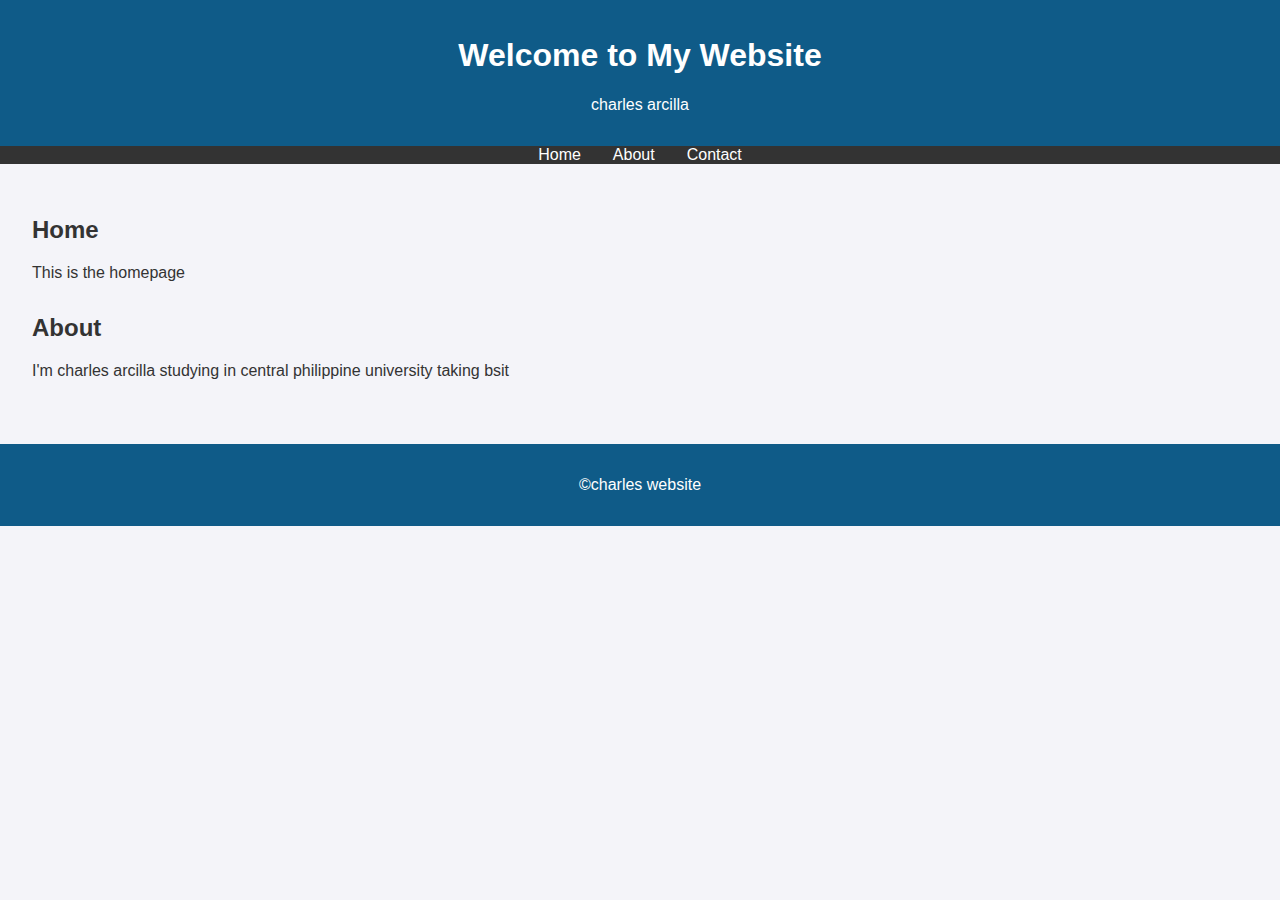
<file: index.html>
<!DOCTYPE html>
<html lang="en">
<head>
  <meta charset="UTF-8">
  <title>My Basic Website</title>
  <link rel="stylesheet" href="style.css">

</head>
<body>
  <header>
    <h1>Welcome to My Website</h1>
    <p>charles arcilla</p>
  </header>

  <nav>
    <ul>
      <li><a href="#home">Home</a></li>
      <li><a href="#about">About</a></li>
      <li><a href="#contact">Contact</a></li>
    </ul>
  </nav>

  <main>
    <section id="home">
      <h2>Home</h2>
      <p>This is the homepage</p>
    </section>

    <section id="about">
      <h2>About</h2>
      <p>I'm charles arcilla studying in central philippine university taking bsit</p>
    </section>


  </main>

  <footer>
    <p>&copy;charles website</p>
  </footer>
</body>
</html>
</file>
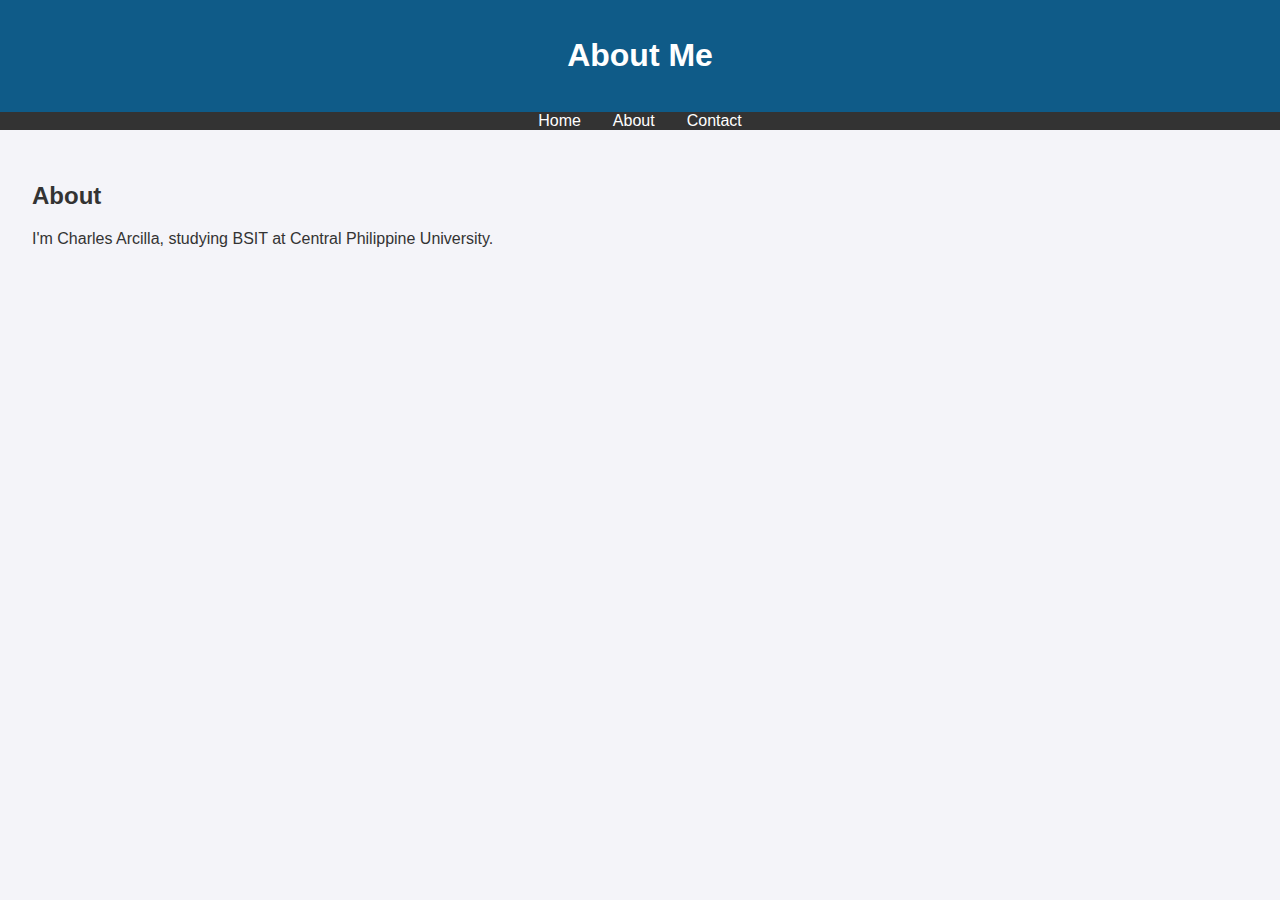
<file: about.html>
<!DOCTYPE html>
<html lang="en">
<head>
  <meta charset="UTF-8">
  <title>About - My Website</title>
  <link rel="stylesheet" href="style.css">
</head>
<body>
  <header><h1>About Me</h1></header>
  <nav>
    <ul>
      <li><a href="index.html">Home</a></li>
      <li><a href="about.html">About</a></li>
      <li><a href="contact.html">Contact</a></li>
    </ul>
  </nav>
  <main>
    <h2>About</h2>
    <p>I'm Charles Arcilla, studying BSIT at Central Philippine University.</p>
  </main>
</body>
</html>
</file>
<file: style.css>
body {
  margin: 0;
  font-family: Arial, sans-serif;
  background-color: #f4f4f9;
  color: #333;
}


header {
  background: #0f5b88;
  color: white;
  padding: 1rem;
  text-align: center;
}

nav {
  background: #333;
}
nav ul {
  list-style: none;
  margin: 0;
  padding: 0;
  display: flex;
  justify-content: center;
}
nav li {
  margin: 0 1rem;
}
nav a {
  color: white;
  text-decoration: none;
}
nav a:hover {
  text-decoration: underline;
}


main {
  padding: 2rem;
}
section {
  margin-bottom: 2rem;
}

footer {
  background: #0f5b88;
  color: white;
  text-align: center;
  padding: 1rem;
}
</file>
